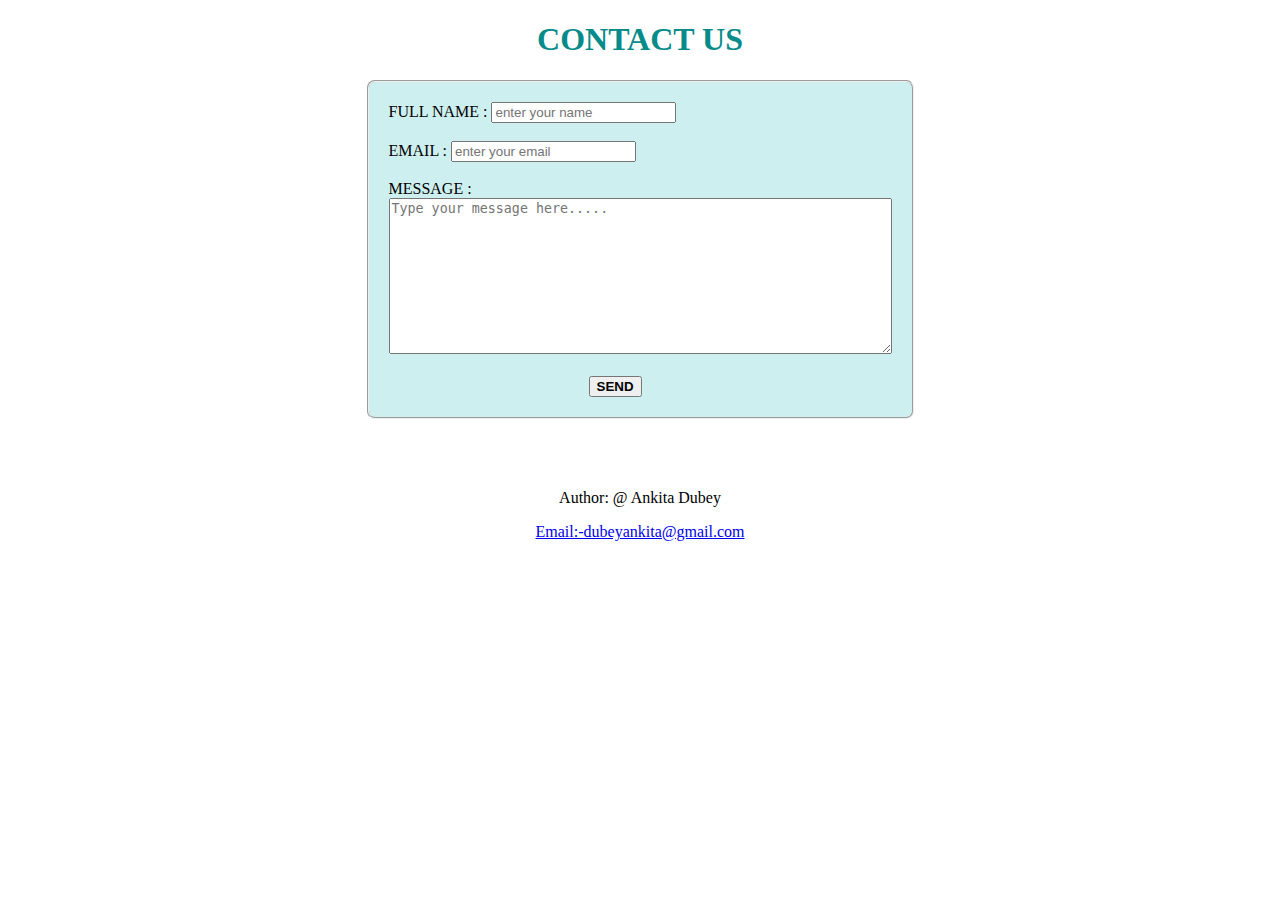
<file: contact.html>
<!DOCTYPE html>
<html lang="en">
<head>
    <meta charset="UTF-8">
    <meta http-equiv="X-UA-Compatible" content="IE=edge">
    <meta name="viewport" content="width=device-width, initial-scale=1.0">
    <title>contact</title>
    <style>
        h1{
            text-align: center;
            color: rgb(6, 139, 139);
        }
        body{
            width:100%;
            height:100%;
            margin:0;
            background-size: cover;
            background-image: url("https://img.freepik.com/premium-photo/abstract-city-building-skyline-metropolitan-area-contemporary-color-style-futuristic-effects-real-estate-property-development-innovative-architecture-engineering-concept_31965-26878.jpg?w=2000");
        }
        fieldset{
            margin-left:auto;
            margin-right: auto;
            width:10%;
            padding:20px;
            background-color: rgb(206, 239, 239);
            border-radius: 0.5rem;
        }
        .send{
            margin-left:200px;
            margin-right: 120px;
            font-weight: bold;
        }
    
        footer{
            text-align: center;
            margin-top: 70px;
        }
    </style>
</head>
<body>
    <h1>CONTACT US</h1>
    <form action="" onsubmit="sub()" >
        <fieldset>
           FULL NAME : 
           <input type="text" placeholder="enter your name" required><br><br>
           EMAIL : 
           <input type="email" placeholder="enter your email" required><br><br>
           MESSAGE :
           <textarea mane="message" cols="60" rows="10" placeholder="Type your message here....."></textarea><br><br>
           <button type="btn" class="send" >SEND</button>
        </fieldset>
    </form>

  <footer>
        <p>Author: @ Ankita Dubey</p>
        <a href="mailto:dubeyankita017@gmail.com">Email:-dubeyankita@gmail.com</a>
    </footer> 


    <script>
        function sub(){
            alert("YOUR RESPONSE SUCCESSFULLY SUBMITTED")
        }
    </script>
</body>
</html>
</file>
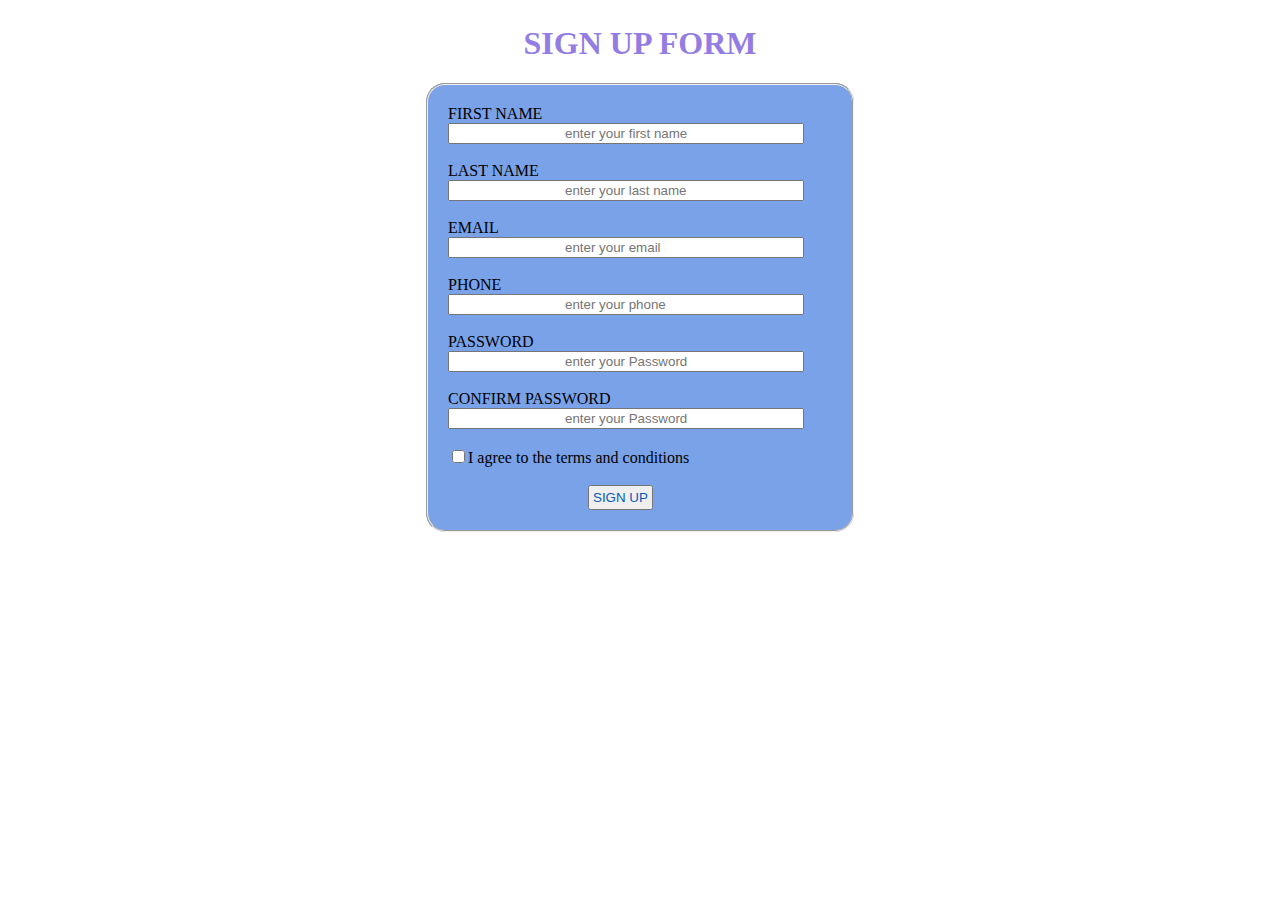
<file: signup.html>
<!DOCTYPE html>
<html lang="en">

<head>
    <meta charset="UTF-8">
    <meta http-equiv="X-UA-Compatible" content="IE=edge">
    <meta name="viewport" content="width=device-width, initial-scale=1.0">
    <title>Form</title>
    <style>
        
body{
    width:100%;
    height:100%;
    margin:0;
    background-image: url("https://i.pinimg.com/736x/43/33/25/43332535dc660168f2b3046534b6e474.jpg");
   background-size:cover;
}
h1{
    text-align:center;
    margin-top:25px;
    color:rgb(147, 125, 227)
}
fieldset{
    margin-left:auto;
    margin-right:auto;
    width:30%;
    background-color: rgb(121, 162, 232);
    padding:20px;
    border-radius: 1.2rem;
}
#sign-up{
    padding:3px;
    margin-left:140px;
    color:rgb(8, 89, 181) 
    
}
#sign-up:hover{
    color:rgb(200, 82, 121)
}

.inp{
    padding-left: 115px;
    padding-right:60px;
   

}




    </style>
    
</head>

<body>
  
    <h1>SIGN UP FORM</h1>
    <form action=""onSubmit="signUp()">
        <fieldset>
            <label for="first-name" class="box" > FIRST NAME
                <input type="text" class="inp" placeholder="enter your first name" required/>
            </label><br><br>
            <label for="last-name"  class="box"> LAST NAME
                <input type="text" class="inp" placeholder="enter your last name" required/>
            </label><br><br>
            <label for="email"  class="box"> EMAIL
                <input type="email" class="inp" placeholder="enter your email" required/>
            </label><br><br>
            <label for="number" class="box"> PHONE 
                <input type="number" class="inp" placeholder="enter your phone" required/>
            </label><br><br>
            <label for="password" class="box"> PASSWORD
                <input type="password"  class="inp" placeholder="enter your Password" required/>
            </label><br><br>
            <label for="password"  class="box">CONFIRM PASSWORD
                <input type="password" class="inp" placeholder="enter your Password" required/>
            </label><br><br>
            <label>
                <input id="checkbox" type="checkbox" required/><span>I agree to the terms and conditions</span>
            </label><br><br>
            <label>
                <input id="sign-up" type="submit" value="SIGN UP"  />

            </label>
        </fieldset>
        
       
  

    </form>
   <script>
     function signUp(){
            alert("Thankyou,For signing up");
        }
   </script>
</body>

</html>
</file>
